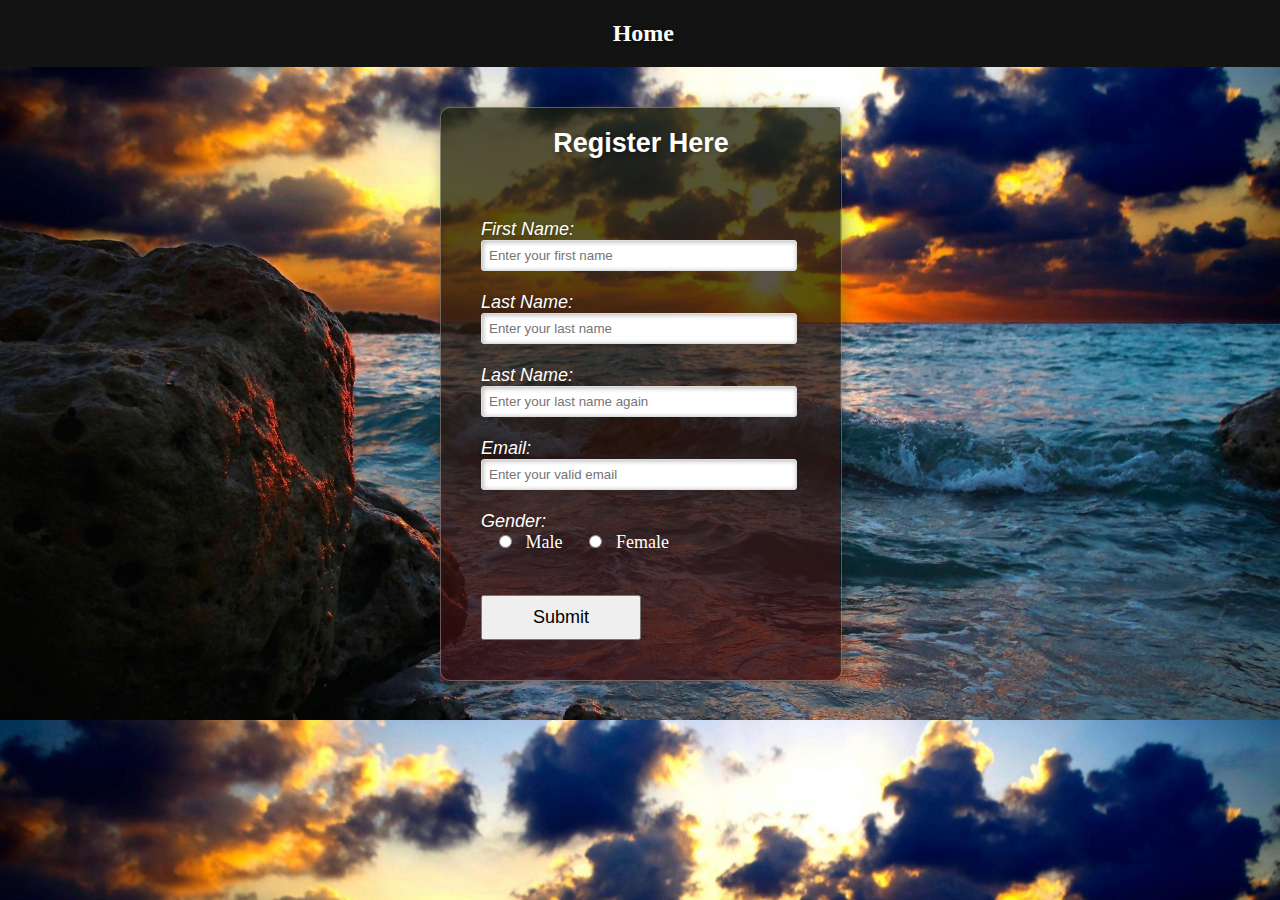
<file: reigeter.html>
<!DOCTYPE html>
<html>
    <head>
        <meta charset="UTF-8">
        <link rel="stylesheet" href="reigeter.css">
        <title>Registraction Form </title>
    </head>
    <body>
        <div class="sum">
            <h2 class="h2"><a href="index.html">Home</a></h2>

            <div class="main">
                <div class="register">
                    <h2>Register Here</h2>
                    <form id="register" method="post">
                        <div>
                            <label >First Name: </label>
                            <br>
                            <input type="text" name ="fname" id="name" placeholder="Enter your first name">
                            <br><br>
                            <label > Last Name: </label>
                            <br>
                            <input type="password" name ="lname" id="name" placeholder="Enter your last name">
                            <br><br>
                            <label >Last Name:</label>
                            <br>
                            <input type="password" name ="lname" id="name" placeholder="Enter your last name again">
                            <br><br>
                            <label >Email: </label>
                            <br>
                            <input type="email" name="email" id="name" placeholder="Enter your valid email">
                            <br><br>
                            <label > Gender:</label>
                            <br>
                            &nbsp;&nbsp;&nbsp;
                            <input type="radio" name="gender" id="male">
                            &nbsp;
                            <span id="male" >Male</span>
                            &nbsp;&nbsp;&nbsp;&nbsp;
                            <input type="radio" name="gender" id="female">
                            &nbsp;
                            <span id="male" >Female</span><br><br>
                            
                            &nbsp;&nbsp;&nbsp;
                        </div>
                        
                        <button class="container">Submit</button>
                        
                        
                    </form>
                    
                </div><!--end register-->
            </div><!--end main-->
        </div>
        
        

</body>
</html>
</file>
<file: reigeter.css>
*{
    padding: 0;
    margin: 0;

}
body{
    background: url("img/bg-reigister.jpg");
    background-size: cover;
    
    

    
    
}
.main{
    background:linear-gradient(rgba(76, 88, 27, 0.5),rgba(172, 38, 47, 0.5));
}
div.main{
    width: 400px;
    margin: 40px auto 0px auto;

}


h2{
    text-align: center;
    padding: 20px;
    font-family: sans-serif;
}
div.register{
    background-color: rgba(0,0,0,0.5);
    width: 100%;
    font-size: 18px;
    border-radius: 10px;
    border: 1px solid rgba(255,255,255,0.3) ;
    box-shadow: 2px 2px 15px rgba(0, 0, 0, 0.3);
    color: #fff;

}
form#register{
    margin: 40px;

}
label{
    font-family: sans-serif;
    font-size: 18px;
    font-style: italic;
}
input#name{
    width: 300px;
    border: 1px solid #ddd;
    border-radius: 3px;
    outline: 0;
    padding: 7px;
    background-color: #fff;
    box-shadow: inset 1px 1px 5px rgba(0,0,0,0.3);
}
input#submit{
    width: 200px;
    padding: 7px;
    font-size: 16px;
    font-family: sans-serif;
    font-weight: 600;
    border: none;
    border-radius: 3px;
    background-color: rgba(250,100,0,0.8);
    color: #fff;
    cursor: pointer;
    border: 1px solid rgba(255,255,255,0.3);
    box-shadow: 1px 1px 5px rgba(0, 0, 0, 0.3);

}
label,span,h2{
    text-shadow: 1px 1px 5px rgba(0, 0, 0, 0.3);
    
}
.register .container    {
    width: 50%;
    padding: 10px 15px;
    font-size: 18px;

}
.sum .h2{
    background:#141313;
    width: 97.4%;
    font-family: 'Times New Roman', Times, serif;
}
.sum .h2 a{
    text-decoration: none;
    
    padding:10px 20px;
    color: #fff;
}
.sum .h2 a:hover{
    background: #b6062c;
    
}
</file>
